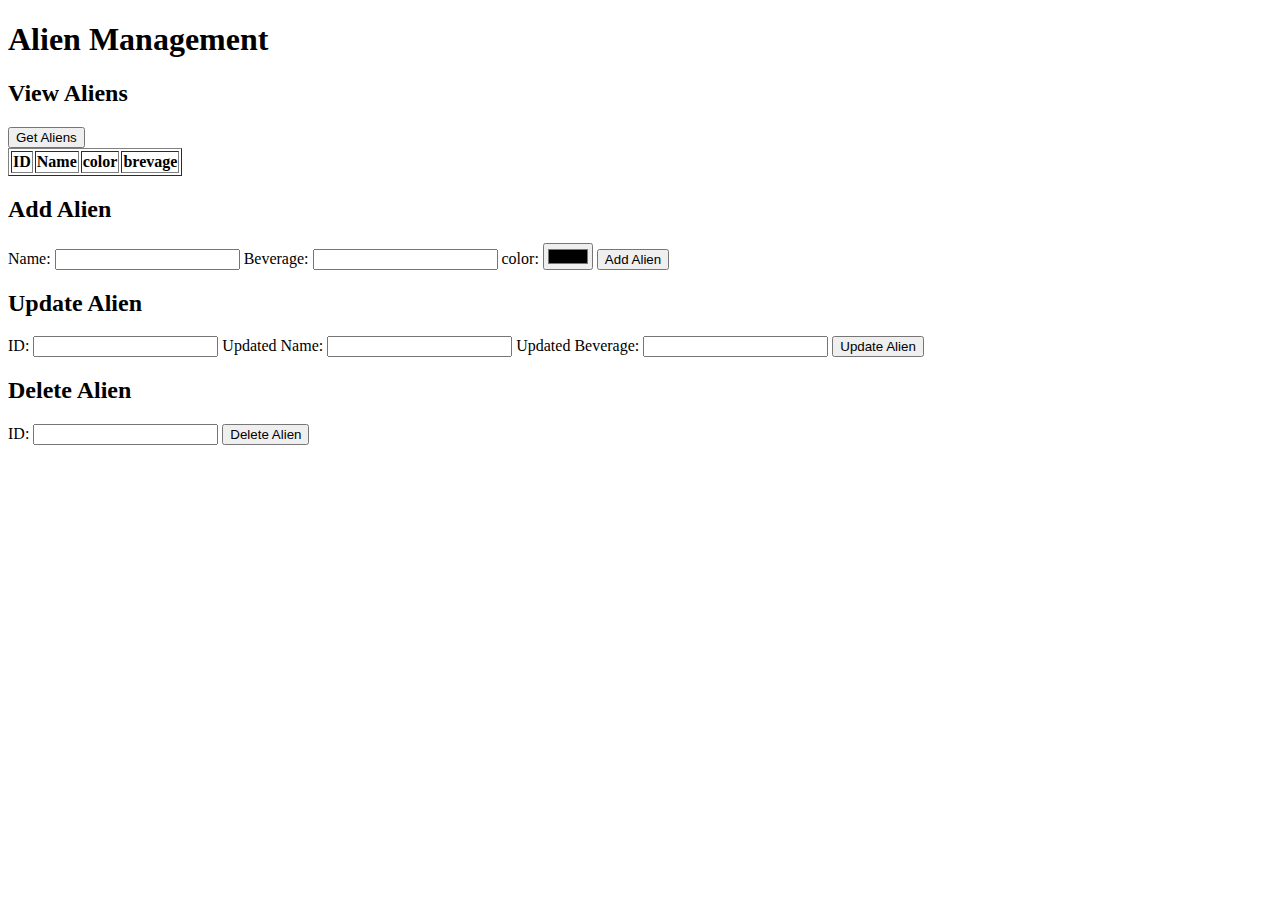
<file: index.html>
<!DOCTYPE html>
<html lang="en">
<head>
    <meta charset="UTF-8">
    <meta name="viewport" content="width=device-width, initial-scale=1.0">
    <title>Alien Management</title>
</head>
<body>
    <h1>Alien Management</h1>

    <h2>View Aliens</h2>
    <button onclick="getAliens()">Get Aliens</button>
    <table id="aliensTable" border="1">
        <thead>
            <tr>
                <th>ID</th>
                <th>Name</th>
                <th>color</th>
                <th>brevage</th>
            </tr>
        </thead>
        <tbody id="aliensList"></tbody>
    </table>

    <h2>Add Alien</h2>
    <form id="addAlienForm">
        <label for="alienName">Name:</label>
        <input type="text" id="alienName" name="alienName" required>

        <label for="alienBeverage">Beverage:</label>
        <input type="text" id="alienBeverage" name="alienBeverage" required>
        <label for="alienColor">color:</label>
        <input type="color" id="alienColor" name="alienColor" required>

        <button type="button" onclick="addAlien()">Add Alien</button>
    </form>

    <h2>Update Alien</h2>
    <form id="updateAlienForm">
        <label for="updateAlienId">ID:</label>
        <input type="number" id="updateAlienId" name="updateAlienId" required>

        <label for="updatedAlienName">Updated Name:</label>
        <input type="text" id="updatedAlienName" name="updatedAlienName" required>

        <label for="updatedAlienBeverage">Updated Beverage:</label>
        <input type="text" id="updatedAlienBeverage" name="updatedAlienBeverage" required>

        <button type="button" onclick="updateAlien()">Update Alien</button>
    </form>

    <h2>Delete Alien</h2>
    <form id="deleteAlienForm">
        <label for="deleteAlienId">ID:</label>
        <input type="number" id="deleteAlienId" name="deleteAlienId" required>

        <button type="button" onclick="deleteAlien()">Delete Alien</button>
    </form>

    <script>
        function getAliens() {
            fetch('http://localhost:3000/api/aliens')
                .then(response => response.json())
                .then(data => {
                    displayAliens(data);
                })
                .catch(error => console.error('Error:', error));
        }

        function displayAliens(aliens) {
            const aliensList = document.getElementById('aliensList');

            aliensList.innerHTML = '';

            aliens.forEach(alien => {
                const row = document.createElement('tr');
                row.innerHTML = `
                    <td>${alien.id}</td>
                    <td>${alien.name}</td>
                    <td>${alien.color}</td>
                    <td>${alien.beverage}</td>
                `;
                aliensList.appendChild(row);
            });
        }

        function addAlien() {
            const name = document.getElementById('alienName').value;
            const beverage = document.getElementById('alienBeverage').value;
            const color = document.getElementById('alienColor').value;

            fetch('http://localhost:3000/api/aliens', {
                method: 'POST',
                headers: {
                    'Content-Type': 'application/json',
                },
                body: JSON.stringify({ name, beverage,color }),
            })
            .then(response => response.json())
            .then(data => {
                alert(`Alien ${data.name} added successfully!`);
                getAliens();
            })
            .catch(error => console.error('Error:', error));
        }

        function updateAlien() {
            const id = document.getElementById('updateAlienId').value;
            const name = document.getElementById('updatedAlienName').value;
            const beverage = document.getElementById('updatedAlienBeverage').value;

            fetch(`http://localhost:3000/api/aliens/${id}`, {
                method: 'PUT',
                headers: {
                    'Content-Type': 'application/json',
                },
                body: JSON.stringify({ name, beverage }),
            })
            .then(response => response.json())
            .then(data => {
                alert(`Alien ${data.name} updated successfully!`);
                getAliens();
            })
            .catch(error => console.error('Error:', error));
        }

        function deleteAlien() {
            const id = document.getElementById('deleteAlienId').value;

            fetch(`http://localhost:3000/api/aliens/${id}`, {
                method: 'DELETE',
            })
            .then(response => response.json())
            .then(data => {
                alert(data.message);
                getAliens();
            })
            .catch(error => console.error('Error:', error));
        }
    </script>
</body>
</html>
</file>
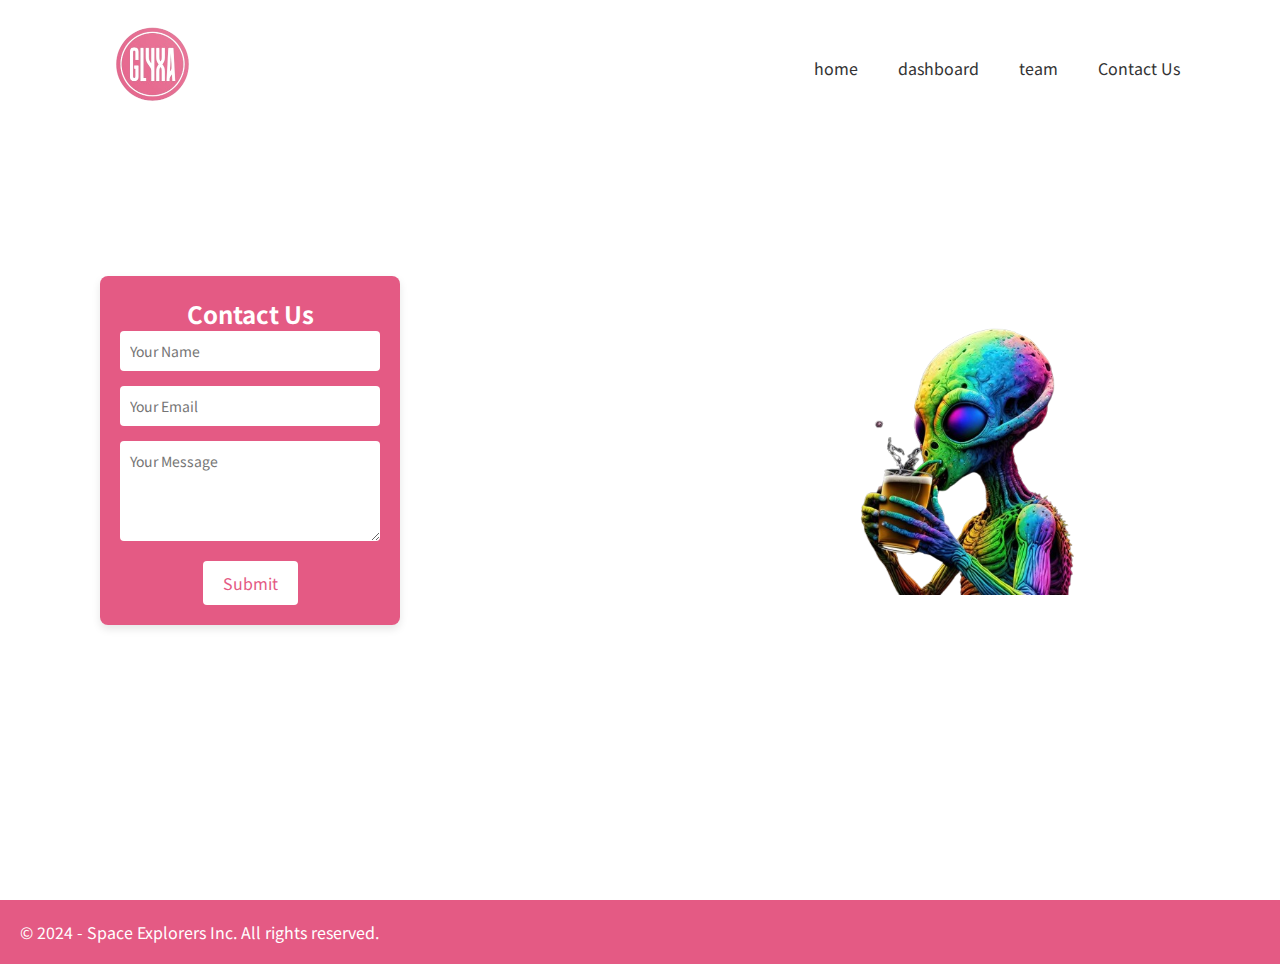
<file: second/contact.html>
<!DOCTYPE html>
<html lang="en">
<head>
    <meta charset="UTF-8">
    <meta name="viewport" content="width=device-width, initial-scale=1.0">
    <title>GLYXA</title>

    <link rel="shortcut icon" type="image/png" href="assets/logo1.png">
    <link rel="stylesheet" href="style.css">
    <style>

        section {
            display: flex;
            align-items: center; /* Align items vertically in the section */
        }

        .contact-form {
            background-color: #e45a84;
            border-radius: 8px;
            box-shadow: 0 4px 8px rgba(0, 0, 0, 0.1);
            padding: 20px;
            width: 300px;
            text-align: center;
            margin-right: 20px; /* Add margin to create space between the form and the image */
        }

        .form-input {
            margin-bottom: 15px;
            width: 100%;
            padding: 10px;
            box-sizing: border-box;
            border: none;
            border-radius: 4px;
            font-size: 14px;
        }

        .submit-btn {
            background-color: #fff;
            color: #e45a84;
            border: none;
            padding: 10px 20px;
            border-radius: 4px;
            cursor: pointer;
            font-size: 16px;
        }

        .submit-btn:hover {
            background-color: #e45a84;
            color: #fff;
        }

        .logo {
            max-width: 100px;
        }

        .side-image {
            max-width: 2200px; /* Set the maximum width for the image */
            animation: floatAnimation 1s infinite alternate; /* Animation */
        }

        @keyframes floatAnimation {
            from {
                transform: translateY(0);
            }
            to {
                transform: translateY(-25px);
            }
        }
    </style>
</head>
<body>
    <section>
        <header>
            <a href="#">
                <img src="assets/logo1.png" alt="logo" class="logo">
            </a>

            <ul>
                <li><a href="index.html">home</a></li>

                <li><a href="dashboard.html">dashboard</a></li>
                <li><a href="team.html">team</a></li>
                <li><a href="contact.html">Contact Us</a></li>
            </ul>
        </header>

        <div class="contact-form">
            <h2 style="color: #fff;">Contact Us</h2>
            <form>
                <input class="form-input" type="text" placeholder="Your Name">
                <input class="form-input" type="email" placeholder="Your Email">
                <textarea class="form-input" rows="4" placeholder="Your Message"></textarea>
                <button class="submit-btn" type="submit">Submit</button>
            </form>
        </div>

        <img src="FF.png" alt="side image" class="side-image">
    </section>
    <footer>&copy; 2024 - Space Explorers Inc. All rights reserved.</footer>
</body>
</html>
</file>
<file: second/style.css>
@import url("https://fonts.googleapis.com/css2?family=Noto+Sans+JP:wght@300;400;500;700;900&display=swap");
* {
  margin: 0;
  padding: 0;
  -webkit-box-sizing: border-box;
          box-sizing: border-box;
  font-family: 'Noto Sans JP', sans-serif;
}
.text-box {
  max-width: 400px;
  margin: auto;
  padding: 20px;
}

label {
  display: block;
  margin-bottom: 5px;
  font-weight: bold;
}

input {
  width: 100%;
  padding: 8px;
  margin-bottom: 15px;
  box-sizing: border-box;
  border-radius: 4px;
}

input[type="color"] {
  height: 36px;
  padding: 0;
}

.selected-image-info {
  margin-bottom: 15px;
}

button {
  background-color: #e45a84;
  color: #fff;
  padding: 10px 15px;
  border: none;
  border-radius: 4px;
  cursor: pointer;
  
}

@keyframes pulse {
  0% {
    transform: scale(1);
  }

  50% {
    transform: scale(1.2);
  }

  100% {
    transform: scale(1);
  }
}

button:hover {
  background-color: #c519a8;
  animation: none;
}

.form-group {
  display: flex;
  gap: 15px;
}

a {
  text-decoration: none;
  position: relative;
}

a:hover {
  color: #e45a84;
}

a:not(.az)::after {
  content: "";
  position: absolute;
  width: 100%;
  height: 2px;
  background-color: #e45a84;
  bottom: 0;
  left: 0;
  transform: scaleX(0);
  transition: transform 0.3s ease;
}

a:hover::after {
  transform: scaleX(1);
}
.planet-container {
  margin-left: 50px;
  display: flex;
  justify-content: space-between;
  perspective: 1000px;
}

.planet {
  width: 60%;
  cursor: pointer;
  transition: transform 0.3s ease-in-out;
  transform: scale(1) rotateY(0deg);
}

.planet:hover {
  transform: scale(1.1) rotateY(10deg);
}

#changingName {
  color: #e45a84;
}
footer {
  background-color: #e45a84;
  padding: 20px;
  color: #ffffff;
}

section {
  position: relative;
  width: 100%;
  min-height: 100vh;
  padding: 100px;
  display: -webkit-box;
  display: -ms-flexbox;
  display: flex;
  -webkit-box-pack: justify;
      -ms-flex-pack: justify;
          justify-content: space-between;
  -webkit-box-align: center;
      -ms-flex-align: center;
          align-items: center;
  background: #ffffff;
}

@media only screen and (max-width: 72em) {
  section {
    padding: 50px;
  }
}

.circle {
  position: absolute;
  top: 0;
  left: 0;
  width: 100%;
  height: 100%;
  background: #E45A84;
  -webkit-clip-path: circle(600px at right 800px);
          clip-path: circle(600px at right 800px);
}

@media only screen and (max-width: 62em) {
  .circle {
    -webkit-clip-path: circle(50% at 100% 100%);
            clip-path: circle(50% at 100% 100%);
  }
}

@media only screen and (max-width: 50em) {
  .circle {
    -webkit-clip-path: circle(50% at 100% 95%);
            clip-path: circle(50% at 100% 95%);
  }
}

header {
  position: absolute;
  top: 0;
  left: 0;
  width: 100%;
  padding: 20px 100px;
  display: -webkit-box;
  display: -ms-flexbox;
  display: flex;
  -webkit-box-pack: justify;
      -ms-flex-pack: justify;
          justify-content: space-between;
  -webkit-box-align: center;
      -ms-flex-align: center;
          align-items: center;
}

header .logo {
  position: relative;
  max-width: 50%;
}

header ul {
  position: relative;
  display: -webkit-box;
  display: -ms-flexbox;
  display: flex;
}

header ul li {
  list-style: none;
}

header ul li a {
  display: inline-block;
  color: #333;
  font-weight: 400;
  text-decoration: none;
  margin-left: 40px;
}

.content {
  position: relative;
  width: 100%;
  display: -webkit-box;
  display: -ms-flexbox;
  display: flex;
  -webkit-box-pack: justify;
      -ms-flex-pack: justify;
          justify-content: space-between;
  -webkit-box-align: center;
      -ms-flex-align: center;
          align-items: center;
}

.content .text-box {
  position: relative;
  max-width: 600px;
}

@media only screen and (max-width: 72em) {
  .content .text-box {
    max-width: 520px;
  }
}

@media only screen and (max-width: 62em) {
  .content .text-box {
    max-width: 470px;
  }
}

.content .text-box h2 {
  color: #333;
  font-size: 4em;
  line-height: 1.4em;
  font-weight: 500;
}

@media only screen and (max-width: 72em) {
  .content .text-box h2 {
    font-size: 3.5em;
  }
}

@media only screen and (max-width: 62em) {
  .content .text-box h2 {
    font-size: 3em;
  }
}

@media only screen and (max-width: 50em) {
  .content .text-box h2 {
    font-size: 2.5em;
  }
}

.content .text-box h2 span {
  color: #017143;
  font-size: 1.2em;
  font-weight: 900;
}

@media only screen and (max-width: 72em) {
  .content .text-box h2 span {
    font-size: 1.1em;
  }
}

.content .text-box p {
  color: #333;
}

.content .text-box a {
  display: inline-block;
  margin-top: 20px;
  padding: 8px 20px;
  background: #017140;
  color: #fff;
  border-radius: 40px;
  font-weight: 500;
  letter-spacing: 1px;
  text-decoration: none;
}

.content .img-box {
  width: 600px;
  display: -webkit-box;
  display: -ms-flexbox;
  display: flex;
  -webkit-box-pack: end;
      -ms-flex-pack: end;
          justify-content: flex-end;
  padding-right: 50px;
  margin-top: 50px;
}

@media only screen and (max-width: 62em) {
  .content .img-box {
    padding-right: 0;
    margin-right: -50px;
  }
}

.content .img-box img {
  max-width: 340px;
}

@media only screen and (max-width: 62em) {
  .content .img-box img {
    max-width: 300px;
  }
}

@media only screen and (max-width: 50em) {
  .content .img-box img {
    max-width: 260px;
  }
}

.thumb {
  position: absolute;
  left: 50%;
  bottom: 20px;
  -webkit-transform: translateX(-50%);
          transform: translateX(-50%);
  display: -webkit-box;
  display: -ms-flexbox;
  display: flex;
}


.thumb li {
  list-style: none;
  margin: 0 20px;
  display: inline-block;
  cursor: pointer;
  -webkit-transition: .5s;
  transition: .5s;
}

.thumb li:hover {
  -webkit-transform: translateY(-15px);
          transform: translateY(-15px);
}

.thumb li img {
  max-width: 60px;
}

.social {
  position: absolute;
  bottom: 10px;
  left: 5%;
  -webkit-transform: translateY(-50%);
          transform: translateY(-50%);
  display: -webkit-box;
  display: -ms-flexbox;
  display: flex;
  -webkit-box-align: center;
      -ms-flex-align: center;
          align-items: center;
}

.social li {
  list-style: none;
  padding: 0 10px;
}

.social li a {
  text-decoration: none;
  display: inline-block;
  margin: 5px;
  font-size: 1.5em;
  -webkit-transition: .8s;
  transition: .8s;
}

.social li a:hover {
  -webkit-transform: scale(1.15);
          transform: scale(1.15);
}

.social li a .fa-facebook {
  color: #3b5999;
}

.social li a .fa-instagram {
  color: #e4405f;
}

.social li a .fa-twitter {
  color: #55acee;
}

coclo{
  color: #d86d09bb;
}
</file>
